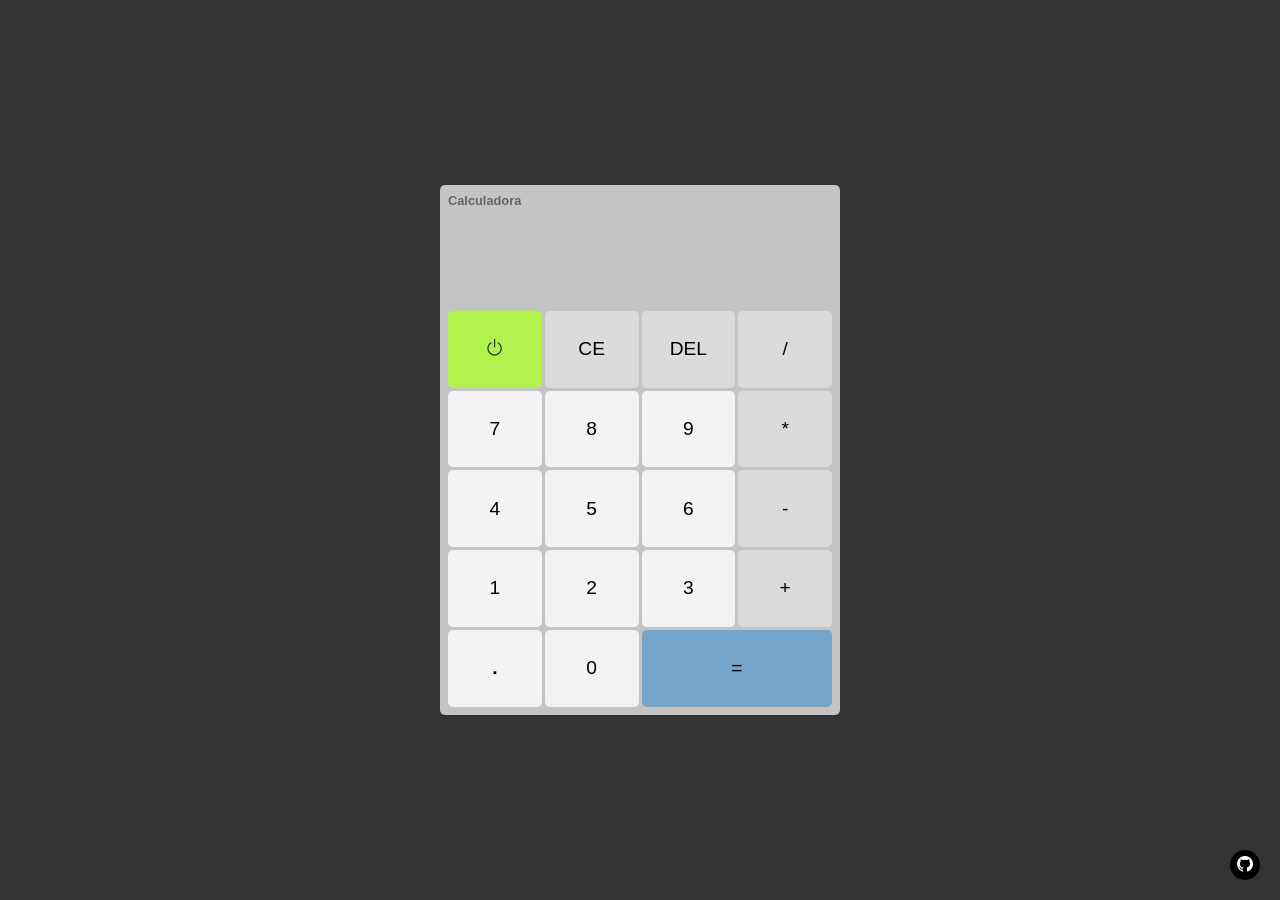
<file: Calculadora/index.html>
<!DOCTYPE html>
<html lang="pt-br">
    <head>
        <meta charset="UTF-8" />

        <meta name="viewport" content="width=device-width, initial-scale=1.0" />

        <title>Desafio StackxLab - Projeto Calculadora</title>

        <link
            rel="stylesheet"
            href="https://cdn.jsdelivr.net/npm/bootstrap-icons@1.10.5/font/bootstrap-icons.css" />

        <link
            rel="shortcut icon"
            href="./assets/img/calculator-solid.svg"
            type="image/x-icon" />

        <link rel="stylesheet" href="./assets/css/style.css" />

        <script type="module" src="./assets/js/script.js" defer></script>
    </head>
    <body>
        <div class="class-container">
            <div id="id-calculator">
                <h3>Calculadora</h3>

                <div id="id-operations">
                    <div id="id-previous-operation"
                        data-previous-operation></div>
                    <div id="id-current-operation"
                        data-current-operation></div>
                </div>

                <div id="id-buttons-container">
                    <button data-power id="id-on">
                        <i class="bi bi-power"></i>
                    </button>

                    <button data-all-clear>CE</button>
                    <button data-delete>DEL</button>
                    <button data-operator id="id-division">/</button>

                    <button data-number class="class-number">7</button>
                    <button data-number class="class-number">8</button>
                    <button data-number class="class-number">9</button>

                    <button data-operator>*</button>

                    <button data-number class="class-number">4</button>
                    <button data-number class="class-number">5</button>
                    <button data-number class="class-number">6</button>

                    <button data-operator>-</button>

                    <button data-number class="class-number">1</button>
                    <button data-number class="class-number">2</button>
                    <button data-number class="class-number">3</button>

                    <button data-operator>+</button>

                    <button data-number class="class-number"
                        id="id-dot">.</button>
                    <button data-number class="class-number">0</button>
                    <button data-equals id="id-equal-btn">=</button>
                </div>
            </div>

            <div data-results-history-container
                class="class-results-history-container class-hide">
                <header>
                    <h1>Histórico</h1>
                </header>
                <div data-result-history-content
                    class="class-result-history-content">

                </div>
            </div>
        </div>

        <template data-template>
            <div class="class-result-content" data-result-content>
                <div data-result>
                    <label>
                        <i class="bi bi-calendar3"></i>

                        <input
                            disabled
                            type="text"
                            value="00/00/0000"
                            style="background-color: #fff"
                            data-result-date />
                    </label>

                    <label>
                        <i class="bi bi-alarm"></i>
                        <input
                            disabled
                            type="text"
                            value="00:00:00"
                            style="background-color: #fff"
                            data-result-time />
                    </label>

                    <label>
                        <i
                            class="bi bi-calculator-fill"
                            style="cursor: help"></i>

                        <input
                            readonly
                            type="text"
                            value="2 + 4 = 4"
                            class="class-result"
                            style="cursor: help; background-color: #ddd"
                            data-result-operation />
                    </label>

                    <label>
                        <i class="bi bi-trash3" style="cursor: pointer"></i>

                        <input
                            readonly
                            type="text"
                            value="Deletar"
                            class="class-delete"
                            style="cursor: pointer"
                            data-result-remove />
                    </label>
                </div>
            </div>
        </template>

        <a
            href="https://github.com/leojosants"
            class="class-github"
            target="_blank"
            rel="external">
            <i class="bi bi-github"></i>
        </a>
    </body>
</html>
</file>
<file: Calculadora/assets/css/style.css>
* {
	margin: 0;
	padding: 0;
	box-sizing: border-box;
	font-family: Arial, Helvetica, sans-serif;
}

:root {
	--color-FFFFFF: #FFFFFF;
	--color-F3F3F3: #F3F3F3;
	--color-DBDBDB: #DBDBDB;
	--color-C4C4C4: #C4C4C4;
	--color-BABABA: #BABABA;
	--color-666666: #666666;
	--color-777777: #777777;
	--color-999999: #999999;
	--color-ADFF2F: #ADFF2F;
	--color-75A5CB: #75A5CB;
	--color-3A91D8: #3A91D8;
	--color-ECD2D2: #ECD2D2;
	--color-E7A1A1: #E7A1A1;
	--color-D76666: #D76666;
	--color-FF0000: #FF0000;
	--color-333333: #333333;
	--color-000000: #000000;
}

body {
	background-color: var(--color-333333);
	display: flex;
	align-items: center;
	justify-content: center;
	padding: 3em;
	height: 100vh;
}

header {
	border-bottom: 1px solid var(--color-D76666);
	margin-top: 15px;
	margin-bottom: 5px;
	padding: 3px 3px;
}

.class-container {
	display: flex;
	align-items: center;
	justify-content: center;
	width: 100%;
}

#id-calculator {
	width: 400px;
	padding: 0.5em;
	background-color: var(--color-C4C4C4);
	color: var(--color-000000);
	display: flex;
	flex-direction: column;
	border-radius: 5px;
}

#id-calculator h3 {
	font-size: 0.8em;
	font-weight: 600;
	color: var(--color-666666);
}

#id-operations {
	text-align: right;
}

#id-previous-operation {
	color: var(--color-777777);
	padding: 0.2em;
	min-height: 1.6em;
	overflow-y: auto;
}

#id-current-operation {
	min-height: 1.6em;
	font-size: 3em;
	font-weight: 700;
	padding: 0.2em;
	width: 290px;
	overflow-y: auto;
}

#id-buttons-container {
	display: grid;
	grid-template-columns: repeat(4, 1fr);
	gap: 3px;
}

#id-buttons-container button {
	border: 1px solid transparent;
	border-radius: 5px;
	height: 4em;
	font-size: 1.2em;
	background-color: var(--color-DBDBDB);
	cursor: pointer;
	transition: all 300ms ease-in-out;
}

#id-buttons-container button:hover {
	background-color: var(--color-BABABA);
	border-color: var(--color-999999);
}

#id-buttons-container .class-number {
	background-color: var(--color-F3F3F3);
}

#id-buttons-container #id-on {
	background-color: var(--color-ADFF2F);
	border-top-left-radius: 5px;
	opacity: 0.8;
	transition: all 300ms ease-in-out;
}

#id-buttons-container #id-on:hover {
	opacity: 1;
}

#id-buttons-container #id-on.class-active {
	background-color: var(--color-FF0000);
}

#id-buttons-container #id-division {
	border-top-right-radius: 5px;
}

#id-buttons-container #id-dot {
	border-bottom-left-radius: 5px;
	font-weight: bold;
}

#id-buttons-container #id-equal-btn {
	border-bottom-right-radius: 5px;
	grid-column: span 2;
	background-color: var(--color-75A5CB);
}

#id-buttons-container #id-equal-btn:hover {
	background-color: var(--color-3A91D8);
}

.class-results-history-container {
	display: flex;
	align-items: center;
	flex-direction: column;
	margin-left: 1.2rem;
	width: 400px;
	height: 528px;
	padding: 2px;
	background-color: var(--color-C4C4C4);
	color: var(--color-000000);
	border-radius: 5px;
	gap: 1rem;
	overflow: hidden;
}

.class-result-content div {
	display: flex;
	justify-content: center;
	align-items: center;
	flex-direction: column;
	padding: 5px;
	width: 100%;
}

.class-hide {
	display: none;
}

label {
	display: flex;
	justify-content: center;
	align-items: center;
	padding: 2px;
	height: 25px;
	width: 100%;
}

input {
	text-align: center;
	padding: 4px;
	margin-left: 0.5rem;
	width: 70%;
	border: none;
	border-radius: 5px;
	flex: 1;
}

.class-delete {
	border: 1px solid var(--color-ECD2D2);
	background-color: var(--color-E7A1A1);
	transition: all 300ms ease-in-out;
}

.class-delete:hover {
	background-color: var(--color-D76666);
}

.class-result-history-content {
	display: flex;
	align-items: center;
	justify-content: center;
	flex-direction: column;
	width: 100%;
	padding: 2px;
	margin: 0 auto;
}

.class-github {
	display: flex;
	justify-content: center;
	align-items: center;
	position: absolute;
	right: 0;
	bottom: 0;
	margin-right: 20px;
	margin-bottom: 20px;
	width: 30px;
	height: 30px;
	background-color: var(--color-000000);
	color: var(--color-FFFFFF);
	border-radius: 50%;
}
</file>
